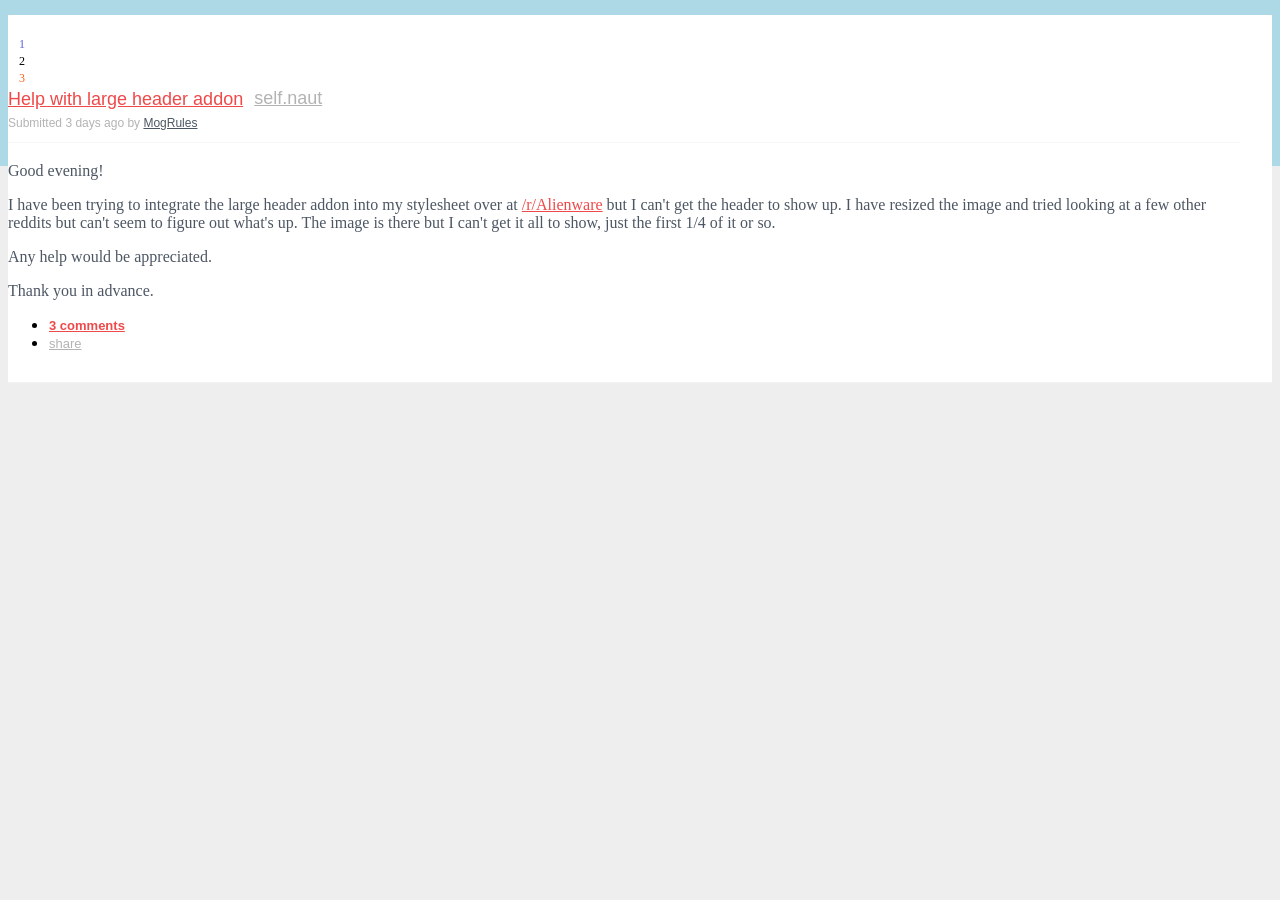
<file: test.html>
<HTML>
   <head>
      <link rel="stylesheet" type="text/css" href="http://ethertyper.github.io/AtlasVIsGo-Blog/Naut.css">
   <body>
      <div class=" thing id-t3_3w1gz0 odd  link self" id="thing_t3_3w1gz0" onclick="click_thing(this)" data-fullname="t3_3w1gz0" data-type="link" data-cid="">
         <p class="parent"></p>
         <span class="rank"></span>
         <div class="midcol unvoted">
            <div class="arrow up login-required access-required" data-event-action="upvote" role="button" aria-label="upvote" tabindex="0"></div>
            <div class="score dislikes">1</div>
            <div class="score unvoted">2</div>
            <div class="score likes">3</div>
            <div class="arrow down login-required access-required" data-event-action="downvote" role="button" aria-label="downvote" tabindex="0"></div>
         </div>
         <a class="thumbnail self may-blank " href="/r/naut/comments/3w1gz0/help_with_large_header_addon/"></a>
         <div class="entry unvoted">
            <p class="title"><a class="title may-blank " href="/r/naut/comments/3w1gz0/help_with_large_header_addon/" tabindex="1">Help with large header addon</a> <span class="domain">(<a href="/r/naut/">self.naut</a>)</span></p>
            <p class="tagline">submitted <time title="Wed Dec 9 06:07:57 2015 UTC" datetime="2015-12-09T06:07:57+00:00" class="">3 days ago</time> by <a href="https://www.reddit.com/user/MogRules" class="author may-blank id-t2_4uubx">MogRules</a><span class="userattrs"></span></p>
            <div class="expando">
               <form action="#" class="usertext" onsubmit="return post_form(this, 'editusertext')" id="form-t3_3w1gz0uwq">
                  <input type="hidden" name="thing_id" value="t3_3w1gz0">
                  <div class="usertext-body may-blank-within md-container ">
                     <div class="md">
                        <p>Good evening! </p>
                        <p>I have been trying to integrate the large header addon into my stylesheet over at <a href="/r/Alienware">/r/Alienware</a> but I can't get the header to show up.  I have resized the image and tried looking at a few other reddits but can't seem to figure out what's up.  The image is there but I can't get it all to show, just the first 1/4 of it or so.  </p>
                        <p>Any help would be appreciated. </p>
                        <p>Thank you in advance. </p>
                     </div>
                  </div>
               </form>
            </div>
            <ul class="flat-list buttons">
               <li class="first"><a href="https://www.reddit.com/r/naut/comments/3w1gz0/help_with_large_header_addon/" class="comments may-blank">3 comments</a></li>
               <li class="share"><a class="post-sharing-button" href="javascript: void 0;">share</a></li>
            </ul>
            <div class="reportform report-t3_3w1gz0"></div>
         </div>
         <div class="child"></div>
         <div class="clearleft"></div>
      </div>
   </body>
</HTML>
</file>
